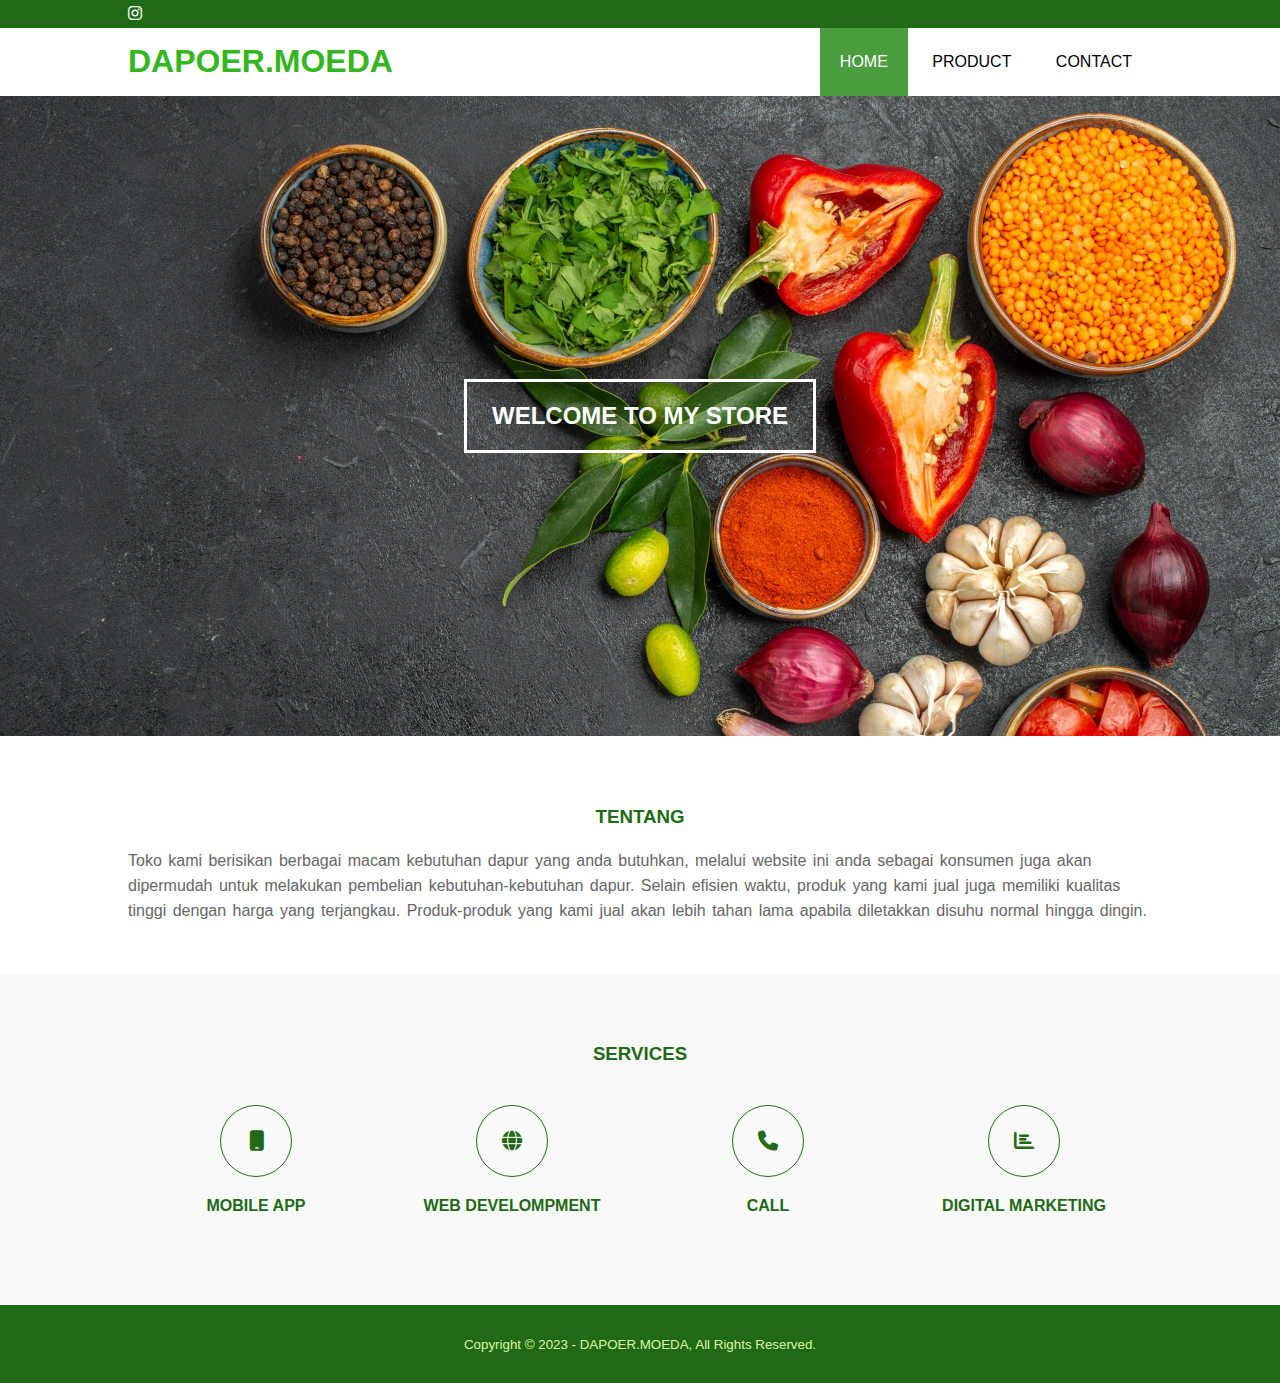
<file: index.html>
<!DOCTYPE html>
<html>
<head>
	<meta charset="utf-8">
	<meta name="viewport" content="width=device-width, initial-scale=1">
	<title>DAPOER.MOEDA</title>
	<link rel="stylesheet" type="text/css" href="css/style.css">
	<link rel="stylesheet" type="text/css" href="https://cdnjs.cloudflare.com/ajax/libs/font-awesome/6.2.1/css/all.min.css">
</head>
<body>

	<!-- header -->
	<div class="medsos">
		<div class="container">
			<ul>
				<li><a href="https://www.instagram.com/dapoer.moeda/?hl=id"><i class="fa-brands fa-instagram"></i></a>
			</ul>
		</div>
	</div>
	<header>
		<div class="container">
		<h1><a href="index.html">DAPOER.MOEDA</a></h1>
		<ul>
			<li class="active"><a href="index.html">HOME</a></li>
			<li><a href="product.html">PRODUCT</a></li>
			<li><a href="contact.html">CONTACT</a></li>
		</ul>
		</div>
	</header>

	<!-- banner -->
	<section class="banner">
		<h2>WELCOME TO MY STORE</h2>
	</section>

	<!-- about -->
	<section class="about">
		<div class="container">
			<h3>TENTANG</h3>
			<p>Toko kami berisikan berbagai macam kebutuhan dapur yang anda butuhkan, melalui website ini anda sebagai konsumen juga akan dipermudah untuk melakukan pembelian kebutuhan-kebutuhan dapur. Selain efisien waktu, produk yang kami jual juga memiliki kualitas tinggi dengan harga yang terjangkau. Produk-produk yang kami jual akan lebih tahan lama apabila diletakkan disuhu normal hingga dingin.</p>
		</div>
	</section>

	<!-- services -->
	<section class="services">
		<div class="container">
			<h3>SERVICES</h3>
			<div class="box">
				<div class="col-4">
					<div class="icon"><i class="fa-solid fa-mobile"></i></div>
					<h4>MOBILE APP</h4>
				</div>
				<div class="col-4">
					<div class="icon"><i class="fa-solid fa-globe"></i></div>
					<h4>WEB DEVELOMPMENT</h4>
				</div>
				<div class="col-4">
					<div class="icon"><i class="fa-solid fa-phone"></i></div>
					<h4>CALL</h4>
				</div>
				<div class="col-4">
					<div class="icon"><i class="fa-solid fa-chart-bar"></i></div>
					<h4>DIGITAL MARKETING</h4>
				</div>
		</div>
	</section>
	 <!-- footer -->
	<footer>
		<div class="container">
			<small>Copyright &copy; 2023 - DAPOER.MOEDA, All Rights Reserved.</small>
		</div>
	</footer>
</body>
</html>
</file>
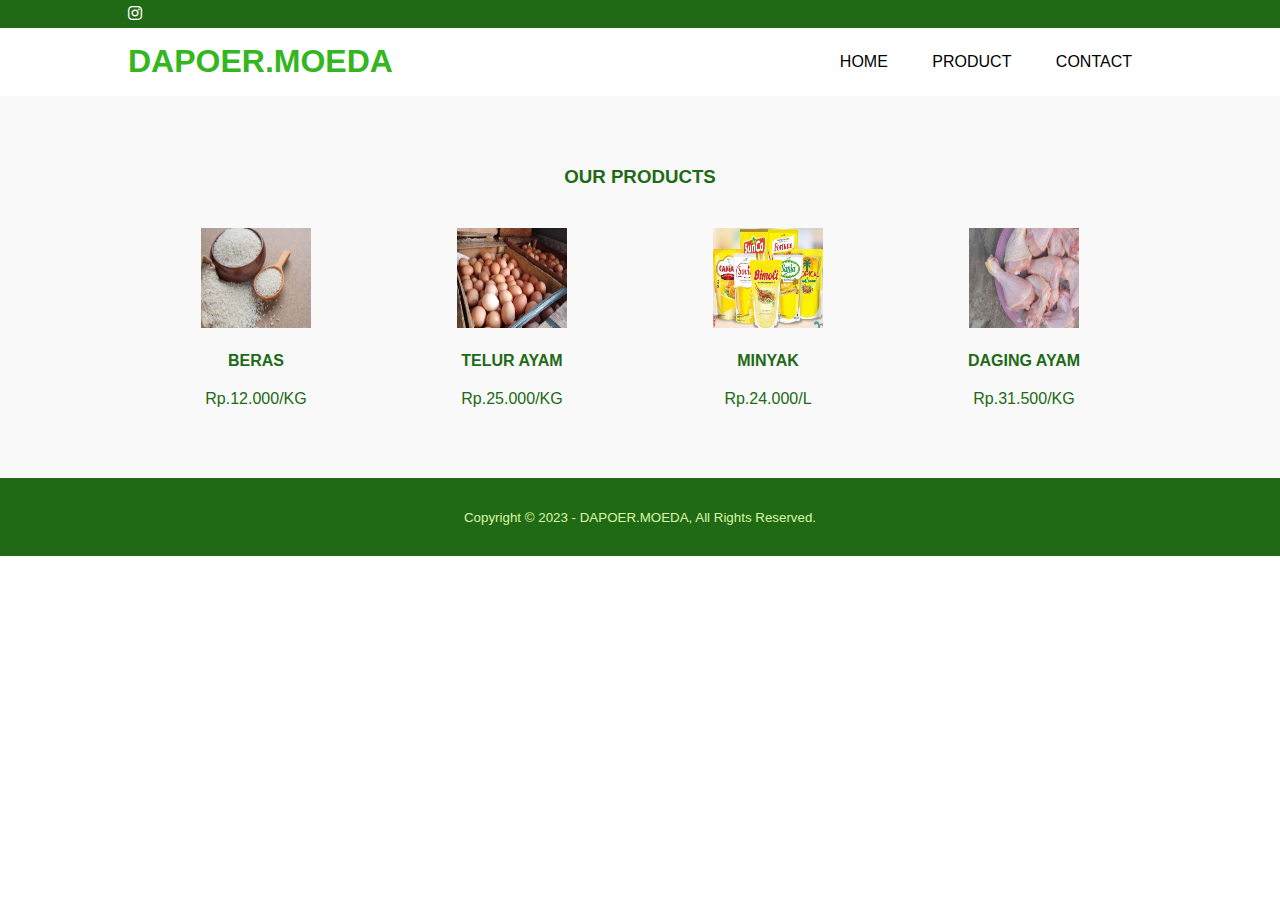
<file: bahan.html>
<!DOCTYPE html>
<html>
<head>
	<meta charset="utf-8">
	<meta name="viewport" content="width=device-width, initial-scale=1">
	<title>DAPOER.MOEDA</title>
	<link rel="stylesheet" type="text/css" href="css/style.css">
	<link rel="stylesheet" type="text/css" href="https://cdnjs.cloudflare.com/ajax/libs/font-awesome/6.2.1/css/all.min.css">
</head>
<body>

	<!-- header -->
	<div class="medsos">
		<div class="container">
			<ul>
				<li><a href="https://www.instagram.com/dapoer.moeda/?hl=id"><i class="fa-brands fa-instagram"></i></a>
			</ul>
		</div>
	</div>
	<header>
		<div class="container">
		<h1><a href="index.html">DAPOER.MOEDA</a></h1>
		<ul>
			<li><a href="index.html">HOME</a></li>
			<li><a href="product.html">PRODUCT</a></li>
			<li><a href="contact.html">CONTACT</a></li>
		</ul>
		</div>
	</header>


	<!-- services -->
	<section class="services">
		<div class="container">
			<h3>OUR PRODUCTS</h3>
			<div class="box">
				<div class="col-4">
					<img src="img/beras.jpg" style="float: center;width: 110px;height: 100px;">
					<h4>BERAS</h4>
					<p>Rp.12.000/KG</p>
				</div>
				<div class="col-4">
					<img src="img/telur.jpg" style="float: center;width: 110px;height: 100px;">
					<h4>TELUR AYAM</h4>
					<p>Rp.25.000/KG</p>
				</div>
				<div class="col-4">
					<img src="img/minyak.jpg" style="float: center;width: 110px;height: 100px;">
					<h4>MINYAK</h4>
					<p>Rp.24.000/L</p>
				</div>
				<div class="col-4">
					<img src="img/ayam.jpg" style="float: center;width: 110px;height: 100px;">
					<h4>DAGING AYAM</h4>
					<p>Rp.31.500/KG</p>
				</div>
		</div>
	</section>
	<!-- footer -->
	<footer>
		<div class="container">
			<small>Copyright &copy; 2023 - DAPOER.MOEDA, All Rights Reserved.</small>
		</div>
	</footer>
</body>
</html>
</file>
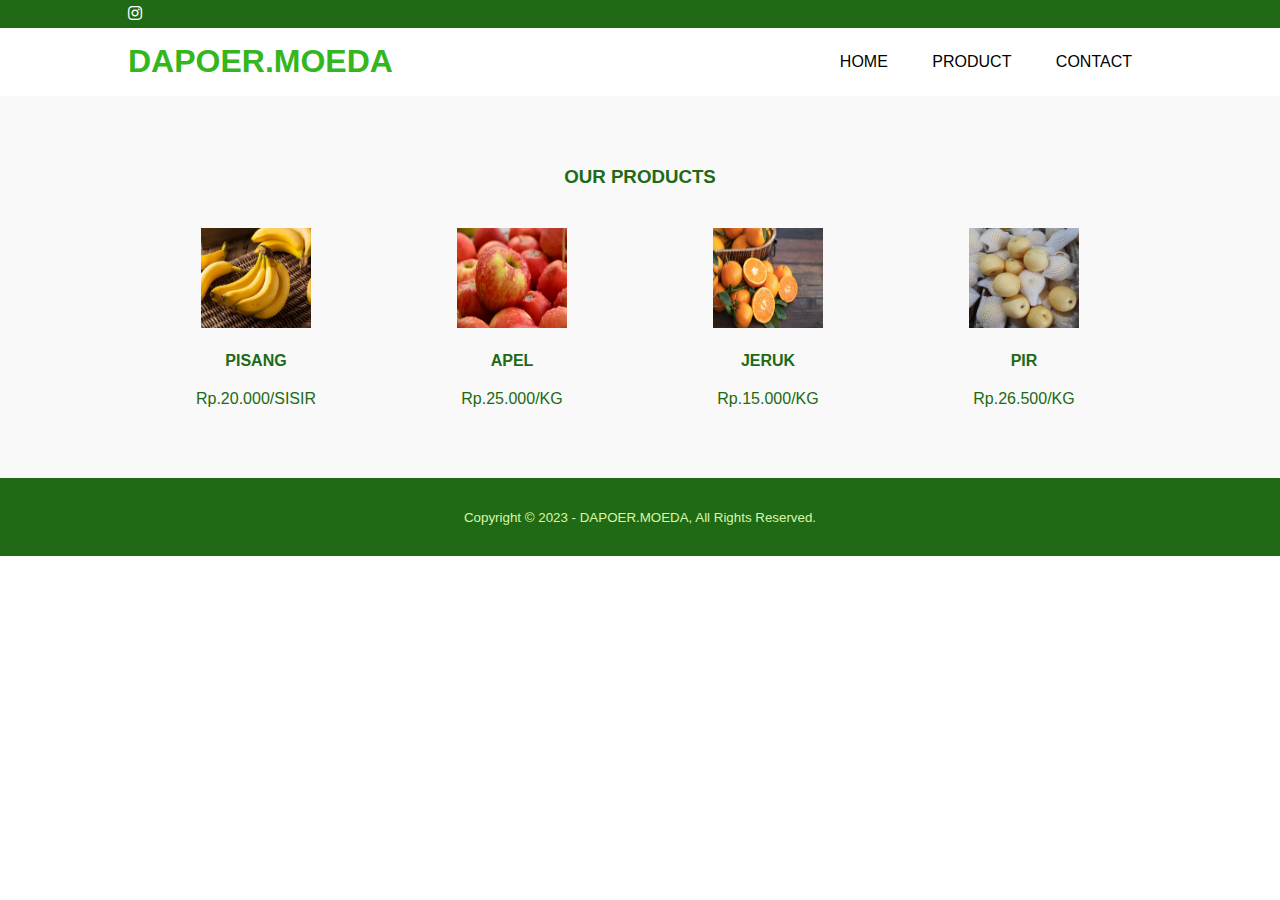
<file: buah.html>
<!DOCTYPE html>
<html>
<head>
	<meta charset="utf-8">
	<meta name="viewport" content="width=device-width, initial-scale=1">
	<title>DAPOER.MOEDA</title>
	<link rel="stylesheet" type="text/css" href="css/style.css">
	<link rel="stylesheet" type="text/css" href="https://cdnjs.cloudflare.com/ajax/libs/font-awesome/6.2.1/css/all.min.css">
</head>
<body>

	<!-- header -->
	<div class="medsos">
		<div class="container">
			<ul>
				<li><a href="https://www.instagram.com/dapoer.moeda/?hl=id"><i class="fa-brands fa-instagram"></i></a>
			</ul>
		</div>
	</div>
	<header>
		<div class="container">
		<h1><a href="index.html">DAPOER.MOEDA</a></h1>
		<ul>
			<li><a href="index.html">HOME</a></li>
			<li><a href="product.html">PRODUCT</a></li>
			<li><a href="contact.html">CONTACT</a></li>
		</ul>
		</div>
	</header>


	<!-- services -->
	<section class="services">
		<div class="container">
			<h3>OUR PRODUCTS</h3>
			<div class="box">
				<div class="col-4">
					<img src="img/pisang.jpg" style="float: center;width: 110px;height: 100px;">
					<h4>PISANG</h4>
					<p>Rp.20.000/SISIR</p>
				</div>
				<div class="col-4">
					<img src="img/apel.jpg" style="float: center;width: 110px;height: 100px;">
					<h4>APEL</h4>
					<p>Rp.25.000/KG</p>
				</div>
				<div class="col-4">
					<img src="img/jeruk.jpg" style="float: center;width: 110px;height: 100px;">
					<h4>JERUK</h4>
					<p>Rp.15.000/KG</p>
				</div>
				<div class="col-4">
					<img src="img/pir.jpg" style="float: center;width: 110px;height: 100px;">	
					<h4>PIR</h4>
					<p>Rp.26.500/KG</p>
				</div>
		</div>
	</section>
	<!-- footer -->
	<footer>
		<div class="container">
			<small>Copyright &copy; 2023 - DAPOER.MOEDA, All Rights Reserved.</small>
		</div>
	</footer>
</body>
</html>
</file>
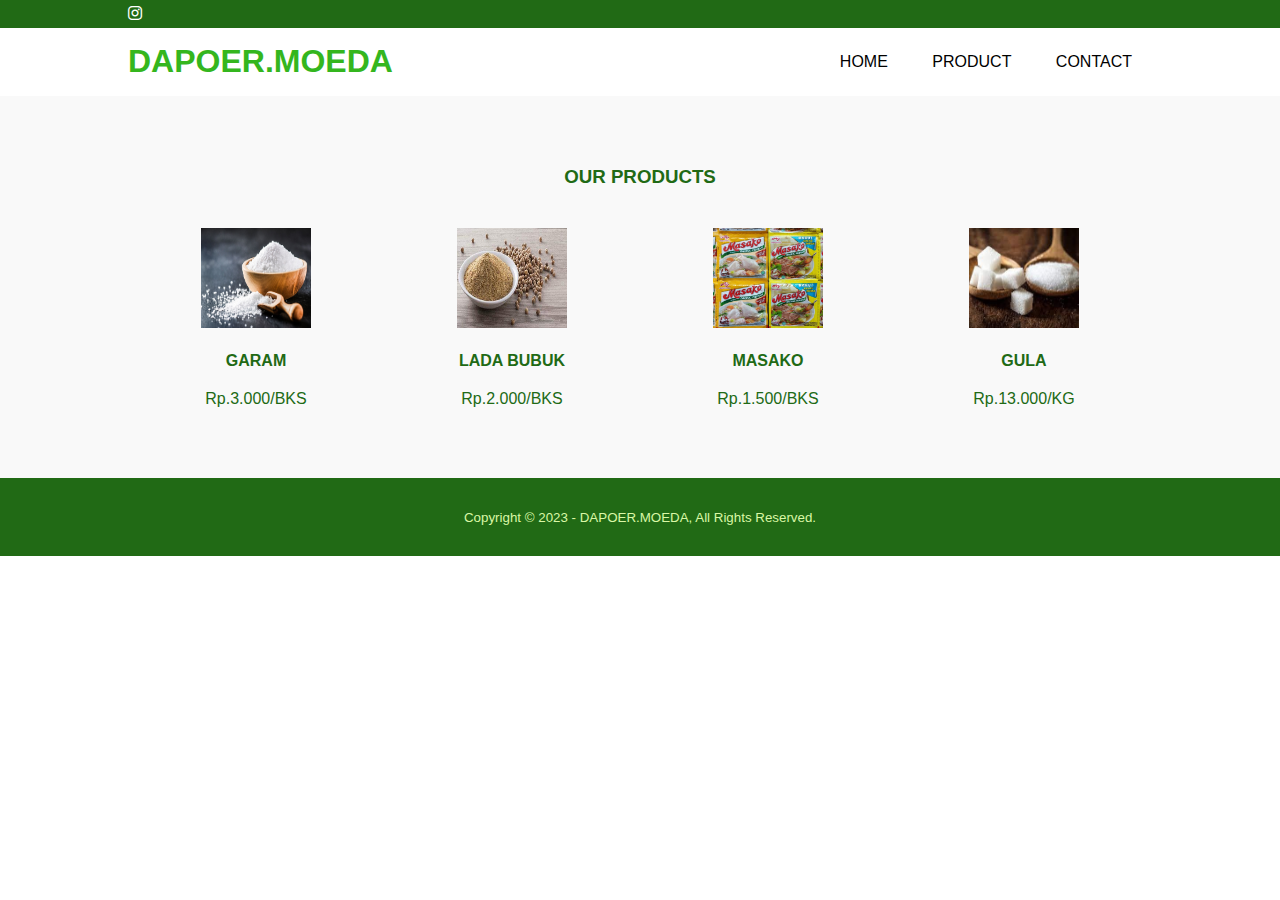
<file: bumbu.html>
<!DOCTYPE html>
<html>
<head>
	<meta charset="utf-8">
	<meta name="viewport" content="width=device-width, initial-scale=1">
	<title>DAPOER.MOEDA</title>
	<link rel="stylesheet" type="text/css" href="css/style.css">
	<link rel="stylesheet" type="text/css" href="https://cdnjs.cloudflare.com/ajax/libs/font-awesome/6.2.1/css/all.min.css">
</head>
<body>

	<!-- header -->
	<div class="medsos">
		<div class="container">
			<ul>
				<li><a href="https://www.instagram.com/dapoer.moeda/?hl=id"><i class="fa-brands fa-instagram"></i></a>
			</ul>
		</div>
	</div>
	<header>
		<div class="container">
		<h1><a href="index.html">DAPOER.MOEDA</a></h1>
		<ul>
			<li><a href="index.html">HOME</a></li>
			<li><a href="product.html">PRODUCT</a></li>
			<li><a href="contact.html">CONTACT</a></li>
		</ul>
		</div>
	</header>


	<!-- services -->
	<section class="services">
		<div class="container">
			<h3>OUR PRODUCTS</h3>
			<div class="box">
				<div class="col-4">
					<img src="img/garam.jpg" style="float: center;width: 110px;height: 100px;">
					<h4>GARAM</h4>
					<p>Rp.3.000/BKS</p>
				</div>
				<div class="col-4">
					<img src="img/lada.jpg" style="float: center;width: 110px;height: 100px;">
					<h4>LADA BUBUK</h4>
					<p>Rp.2.000/BKS</p>
				</div>
				<div class="col-4">
					<img src="img/masako.jpg" style="float: center;width: 110px;height: 100px;">
					<h4>MASAKO</h4>
					<p>Rp.1.500/BKS</p>
				</div>
				<div class="col-4">
					<img src="img/gula.jpg" style="float: center;width: 110px;height: 100px;">
					<h4>GULA</h4>
					<p>Rp.13.000/KG</p>
				</div>
		</div>
	</section>
	<!-- footer -->
	<footer>
		<div class="container">
			<small>Copyright &copy; 2023 - DAPOER.MOEDA, All Rights Reserved.</small>
		</div>
	</footer>
</body>
</html>
</file>
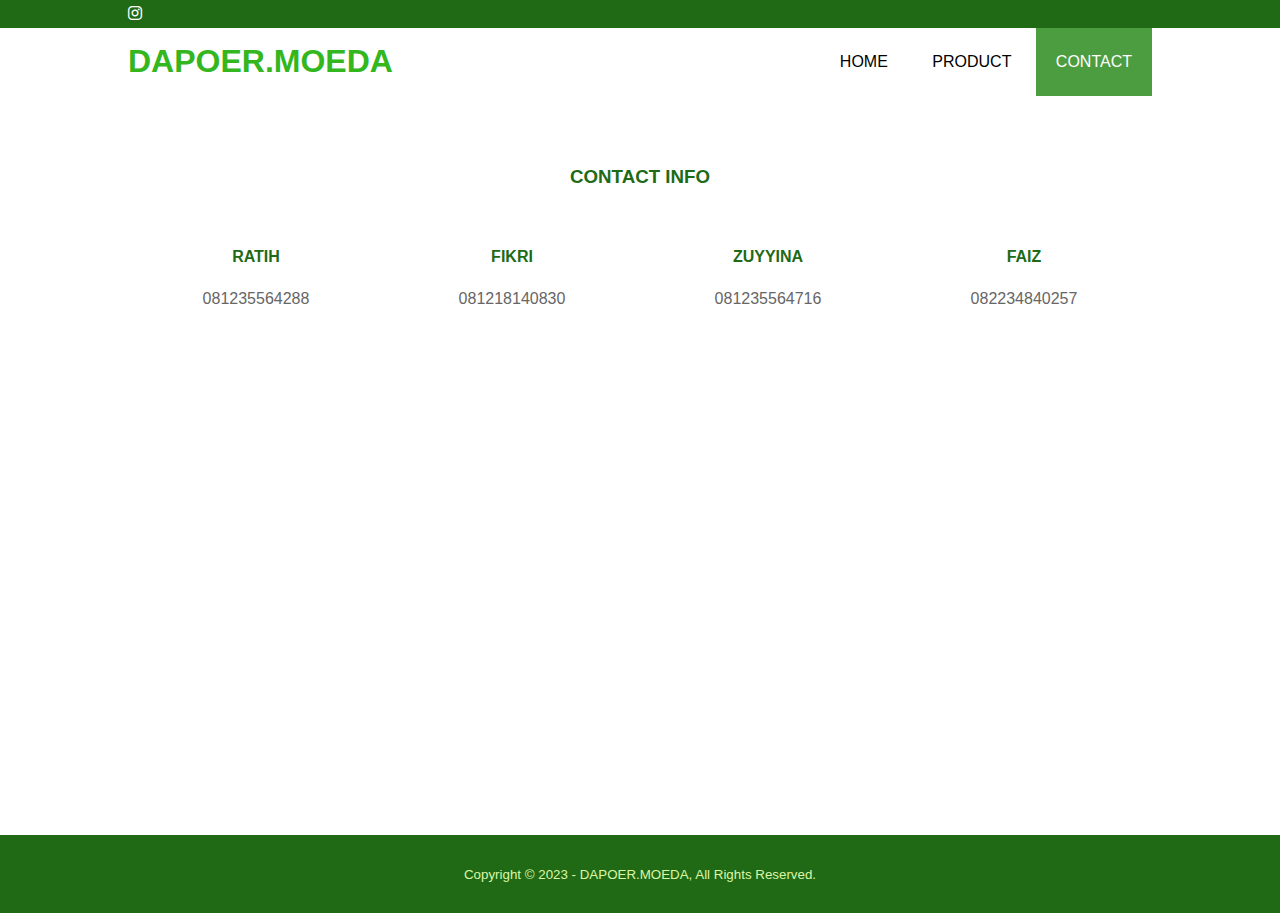
<file: contact.html>
<!DOCTYPE html>
<html>
<head>
	<meta charset="utf-8">
	<meta name="viewport" content="width=device-width, initial-scale=1">
	<title>DAPOER.MOEDA</title>
	<link rel="stylesheet" type="text/css" href="css/style.css">
	<link rel="stylesheet" type="text/css" href="https://cdnjs.cloudflare.com/ajax/libs/font-awesome/6.2.1/css/all.min.css">
</head>
<body>

	<!-- header -->
	<div class="medsos">
		<div class="container">
			<ul>
				<li><a href="https://www.instagram.com/dapoer.moeda/?hl=id"><i class="fa-brands fa-instagram"></i></a>
			</ul>
		</div>
	</div>
	<header>
		<div class="container">
		<h1><a href="index.html">DAPOER.MOEDA</a></h1>
		<ul>
			<li><a href="index.html">HOME</a></li>
			<li><a href="product.html">PRODUCT</a></li>
			<li class="active"><a href="contact.html">CONTACT</a></li>
		</ul>
		</div>
	</header>


	<!-- about -->
	<section class="about">
		<div class="container">
			<h3>CONTACT INFO</h3>
			<div class="box">
				<div class="col-4">
					<h4><a href="https://wa.me/6281235564288?text=Permisi%20,%20Saya%20tertarik%20Memesan%20Produk%20Anda">RATIH</a></h4>
					<p>081235564288</p>
				</div>
			<div class="box">
				<div class="col-4">
					<h4><a href="https://wa.me/6281218140830?text=Permisi%20,%20Saya%20tertarik%20Memesan%20Produk%20Anda">FIKRI</a></h4>
					<p>081218140830</p>
				</div>
			<div class="box">
				<div class="col-4">
					<h4><a href="https://wa.me/6281235564716?text=Permisi%20,%20Saya%20tertarik%20Memesan%20Produk%20Anda">ZUYYINA</a></h4>
					<p>081235564716</p>
				</div>
			<div class="box">
				<div class="col-4">
					<h4><a href="https://wa.me/6282234840257?text=Permisi%20,%20Saya%20tertarik%20Memesan%20Produk%20Anda">FAIZ</a></h4>
					<p>082234840257</p>
				</div>
				<iframe src="https://www.google.com/maps/embed?pb=!1m18!1m12!1m3!1d3948.921276118124!2d114.34635951415935!3d-8.210671984652281!2m3!1f0!2f0!3f0!3m2!1i1024!2i768!4f13.1!3m3!1m2!1s0x2dd14545ab289ad9%3A0x3f8b934e9b28ac99!2sSMA%20Negeri%201%20Glagah%20Banyuwangi!5e0!3m2!1sid!2sid!4v1673263946863!5m2!1sid!2sid" width="100%" height="450" style="border:0;" allowfullscreen="" loading="lazy" referrerpolicy="no-referrer-when-downgrade"></iframe>
		</div>
	</section>


	<!-- footer -->
	<footer>
		<div class="container">
			<small>Copyright &copy; 2023 - DAPOER.MOEDA, All Rights Reserved.</small>
		</div>
	</footer>
</body>
</html>
</file>
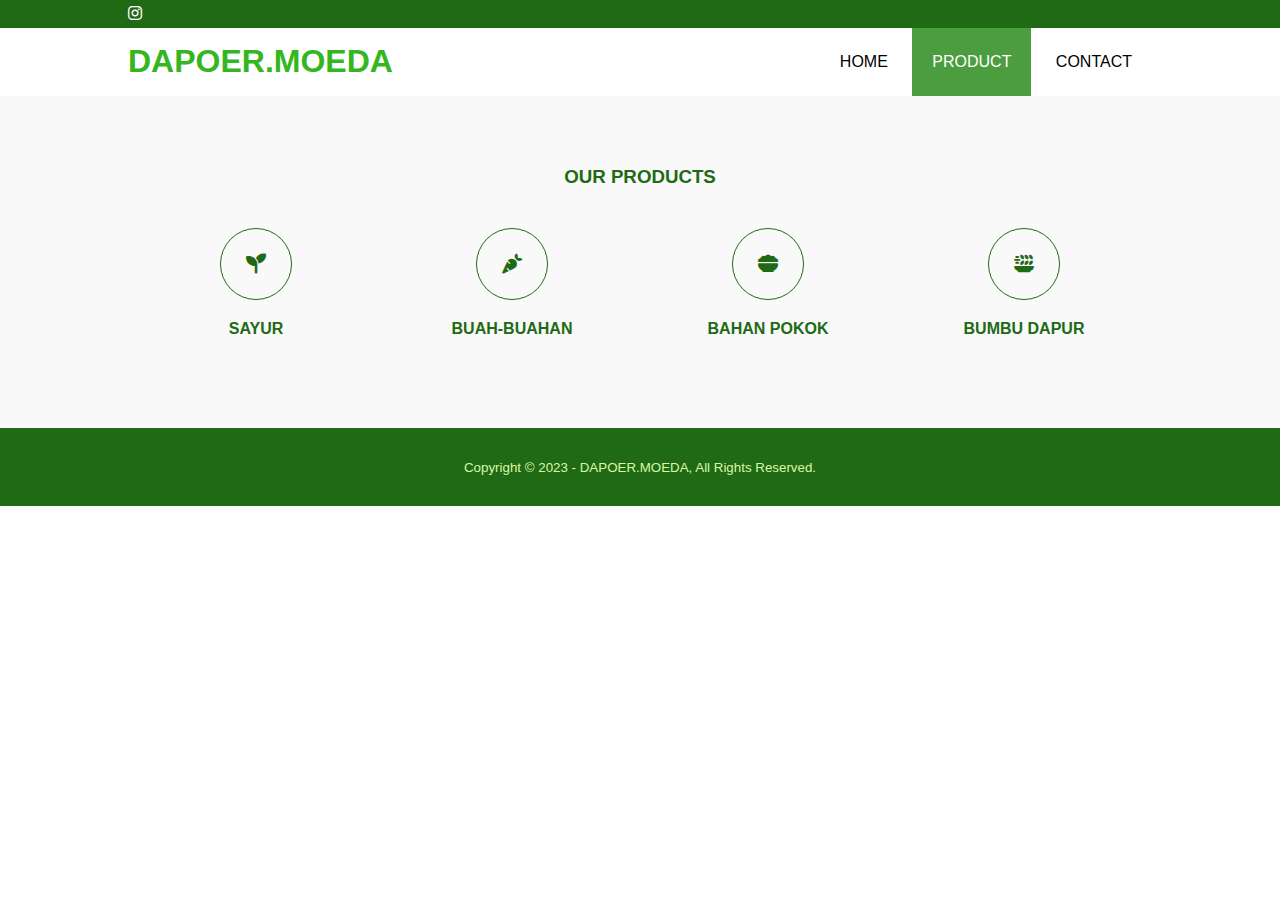
<file: product.html>
<!DOCTYPE html>
<html>
<head>
	<meta charset="utf-8">
	<meta name="viewport" content="width=device-width, initial-scale=1">
	<title>DAPOER.MOEDA</title>
	<link rel="stylesheet" type="text/css" href="css/style.css">
	<link rel="stylesheet" type="text/css" href="https://cdnjs.cloudflare.com/ajax/libs/font-awesome/6.2.1/css/all.min.css">
</head>
<body>

	<!-- header -->
	<div class="medsos">
		<div class="container">
			<ul>
				<li><a href="https://www.instagram.com/dapoer.moeda/?hl=id"><i class="fa-brands fa-instagram"></i></a>
			</ul>
		</div>
	</div>
	<header>
		<div class="container">
		<h1><a href="index.html">DAPOER.MOEDA</a></h1>
		<ul>
			<li><a href="index.html">HOME</a></li>
			<li class="active"><a href="product.html">PRODUCT</a></li>
			<li><a href="contact.html">CONTACT</a></li>
		</ul>
		</div>
	</header>


	<!-- services -->
	<section class="services">
		<div class="container">
			<h3>OUR PRODUCTS</h3>
			<div class="box">
				<div class="col-4">
					<div class="icon"><a href="sayur.html"><i class="fa-solid fa-seedling"></a></i></div>
					<h4>SAYUR</h4>
				</div>
				<div class="col-4">
					<div class="icon"><a href="buah.html"><i class="fa-solid fa-carrot"></a></i></div>
					<h4>BUAH-BUAHAN</h4>
				</div>
				<div class="col-4">
					<div class="icon"><a href="bahan.html"><i class="fa-solid fa-bowl-food"></a></i></div>
					<h4>BAHAN POKOK</h4>
				</div>
				<div class="col-4">
					<div class="icon"><a href="bumbu.html"><i class="fa-solid fa-plate-wheat"></a></i></div>
					<h4>BUMBU DAPUR</h4>
				</div>
		</div>
	</section>
	<!-- footer -->
	<footer>
		<div class="container">
			<small>Copyright &copy; 2023 - DAPOER.MOEDA, All Rights Reserved.</small>
		</div>
	</footer>
</body>
</html>
</file>
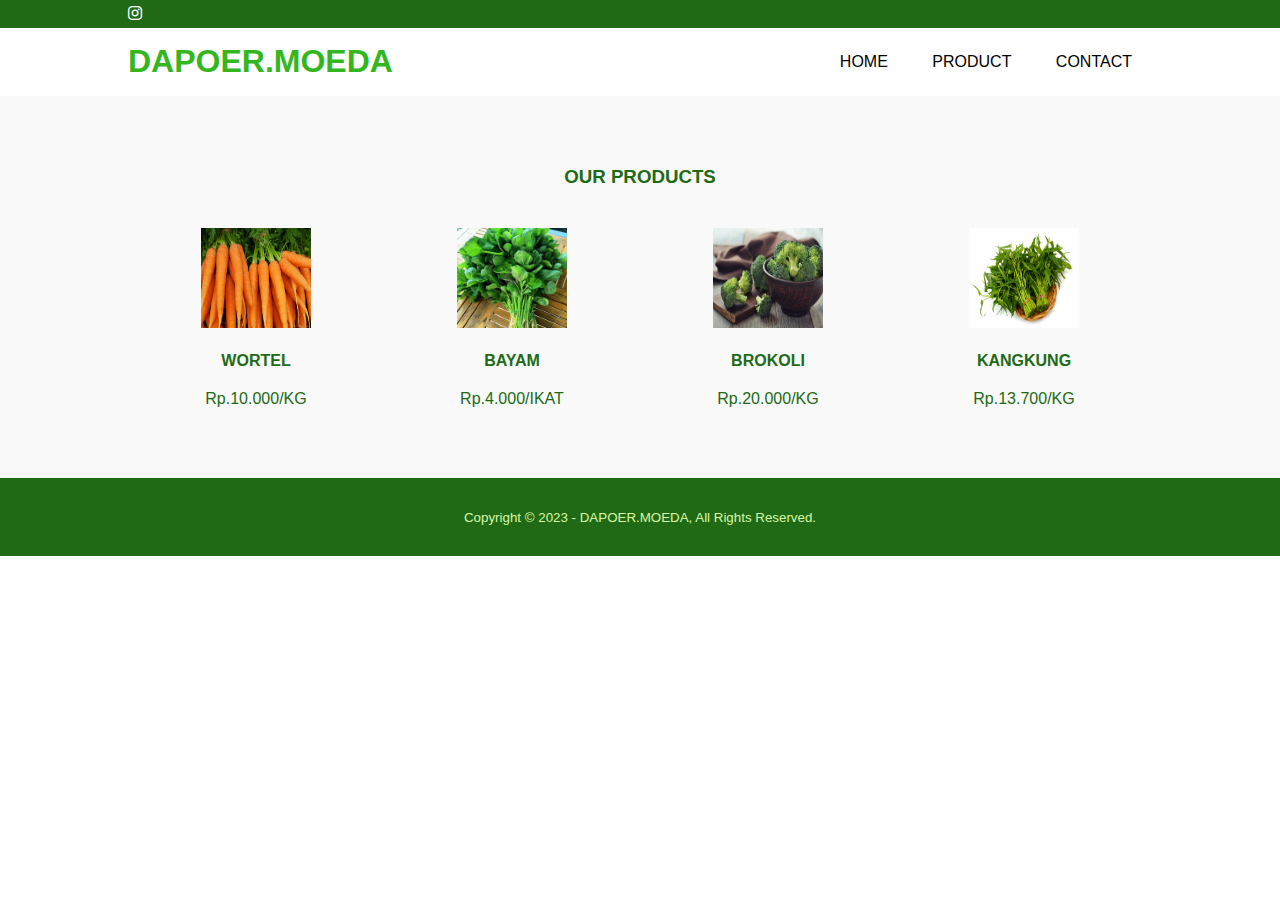
<file: sayur.html>
<!DOCTYPE html>
<html>
<head>
	<meta charset="utf-8">
	<meta name="viewport" content="width=device-width, initial-scale=1">
	<title>DAPOER.MOEDA</title>
	<link rel="stylesheet" type="text/css" href="css/style.css">
	<link rel="stylesheet" type="text/css" href="https://cdnjs.cloudflare.com/ajax/libs/font-awesome/6.2.1/css/all.min.css">
</head>
<body>

	<!-- header -->
	<div class="medsos">
		<div class="container">
			<ul>
				<li><a href="https://www.instagram.com/dapoer.moeda/?hl=id"><i class="fa-brands fa-instagram"></i></a>
			</ul>
		</div>
	</div>
	<header>
		<div class="container">
		<h1><a href="index.html">DAPOER.MOEDA</a></h1>
		<ul>
			<li><a href="index.html">HOME</a></li>
			<li><a href="product.html">PRODUCT</a></li>
			<li><a href="contact.html">CONTACT</a></li>
		</ul>
		</div>
	</header>


	<!-- services -->
	<section class="services">
		<div class="container">
			<h3>OUR PRODUCTS</h3>
			<div class="box">
				<div class="col-4">
					<img src="img/wortel.jpg" style="float: center;width: 110px;height: 100px;">
					<h4>WORTEL</h4>
					<p>Rp.10.000/KG</p>
				</div>
				<div class="col-4">
					<img src="img/bayam.jpg" style="float: center;width: 110px;height: 100px;">
					<h4>BAYAM</h4>
					<p>Rp.4.000/IKAT</p>
				</div>
				<div class="col-4">
					<img src="img/brokoli.jpg" style="float: center;width: 110px;height: 100px;">
					<h4>BROKOLI</h4>
					<p>Rp.20.000/KG</p>
				</div>
				<div class="col-4">
					<img src="img/kangkung.jpg" style="float: center;width: 110px;height: 100px;">
					<h4>KANGKUNG</h4>
					<p>Rp.13.700/KG</p>
				</div>
		</div>
	</section>
	<!-- footer -->
	<footer>
		<div class="container">
			<small>Copyright &copy; 2023 - DAPOER.MOEDA, All Rights Reserved.</small>
		</div>
	</footer>
</body>
</html>
</file>
<file: css/style.css>
*{
	padding: 0;
	margin: 0;
	font-family: sans-serif;
}
a{
	color: inherit;
	text-decoration: none;
}
.medsos{
	padding: 5px 0;
	background-color: #216A15;
}
.medsos ul li{
	display: inline-block;
	color: #fff;
	margin-right: 10px;
}
.container{
	width: 80%;
	margin: 0 auto;
}
.container:after{
	content:"" ;
	display: block;
	clear: both;
}
header{
}
header h1{
	float: left;
	padding: 15px 0;
	color: #34B61E;
}
header ul{
	float: right;
}
header ul li{
	display: inline-block;
}
header ul li a{
	padding: 25px 20px;
	display: inline-block;
}
header ul li a:hover{
	background-color: #4C9D3F;
	color: #fff;
}
.active{
	background-color: #4C9D3F;
	color: #fff;
}
.banner{
	height: 60vh;
	background-image: url(../img/sayur.jpg);
	background-size: cover;
	position: relative;
	display: flex;
	justify-content: center;
	align-items: center;
}
.banner:after{
	content: " ";
	display: block;
	position: absolute;
	top: 0;
	left: 0;
	right: 0;
	bottom: 0;
	background-color: rgba(62, 166, 46, 0);
}
.banner h2{
	color: #fff;
	z-index: 1;
	padding: 20px 25px;
	border: 3px solid #fff;
}
section{
	padding: 50px 0;
}
section h3{
	text-align: center;
	padding: 20px 0;
	color: #216A15;
}
.about p{
	color: #666;
	word-spacing: 2px;
	line-height: 25px;
}
.contact{
	background-color: #3EA62E;
}
footer{
	padding: 30px 0;
	background-color: #216A15;
	color: #DAF7A6 ;
	text-align: center;
}
.services{
	background-color: #f9f9f9;
}
.box{
	color: #216A15;
}
.box:after{
	content: " ";
	display: block;
	clear: both;
}
.box .col-4{
	width: 25%;
	padding: 20px;
	box-sizing: border-box;
	text-align: center;
	float: left;
}
.icon{
	width: 70px;
	height: 70px;
	border: 1px solid;
	border-radius: 50%;
	text-align: center;
	line-height: 70px;
	font-size: 20px;
	margin: 0 auto;
}
.box .col-4 h4{
	margin: 20px 0;
}
</file>
